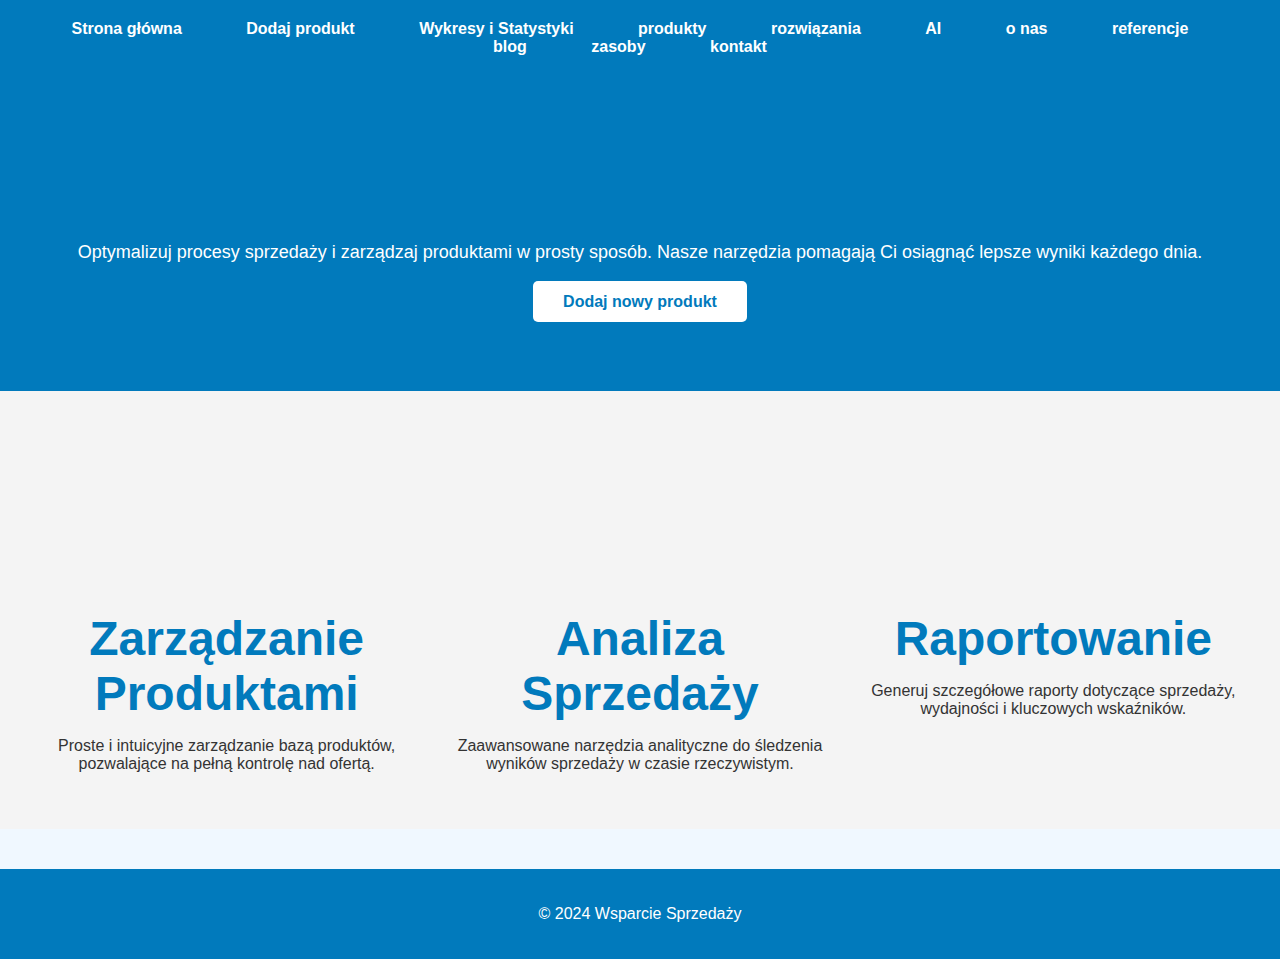
<file: frontend/index.html>
<!DOCTYPE html>
<html lang="pl">
<head>
    <meta charset="UTF-8">
    <meta name="viewport" content="width=device-width, initial-scale=1.0">
    <title>Strona Główna</title>
    <link rel="stylesheet" href="style.css">
</head>
<body>
    <header>
        <nav>
            <ul>
                <li><a href="index.html">Strona główna</a></li>
                    <li><a href="formularz.html">Dodaj produkt</a></li>
                    <li><a href="wykresy.html">Wykresy i Statystyki</a></li>
                    <li><a href="#">produkty</a></li>
                    <li><a href="#">rozwiązania</a></li>
                    <li><a href="#">AI</a></li>
                    <li><a href="#">o nas</a></li>
                    <li><a href="#">referencje</a></li>
                    <li><a href="#">blog</a></li>
                    <li><a href="#">zasoby</a></li>
                    <li><a href="#">kontakt</a></li>
            </ul>
        </nav>
    </header>

    <section class="hero-section">
        <div class="hero-content">
            <h1>Witamy w Systemie Wsparcia Sprzedaży</h1>
            <p>Optymalizuj procesy sprzedaży i zarządzaj produktami w prosty sposób. Nasze narzędzia pomagają Ci osiągnąć lepsze wyniki każdego dnia.</p>
            <a href="formularz.html" class="hero-btn">Dodaj nowy produkt</a>
        </div>
    </section>

    <section class="features">
        <div class="feature">
            <h2>Zarządzanie Produktami</h2>
            <p>Proste i intuicyjne zarządzanie bazą produktów, pozwalające na pełną kontrolę nad ofertą.</p>
        </div>
        <div class="feature">
            <h2>Analiza Sprzedaży</h2>
            <p>Zaawansowane narzędzia analityczne do śledzenia wyników sprzedaży w czasie rzeczywistym.</p>
        </div>
        <div class="feature">
            <h2>Raportowanie</h2>
            <p>Generuj szczegółowe raporty dotyczące sprzedaży, wydajności i kluczowych wskaźników.</p>
        </div>
    </section>

    <footer>
        <p>© 2024 Wsparcie Sprzedaży</p>
    </footer>

    <style>

    </style>
</body>
</html>
</file>
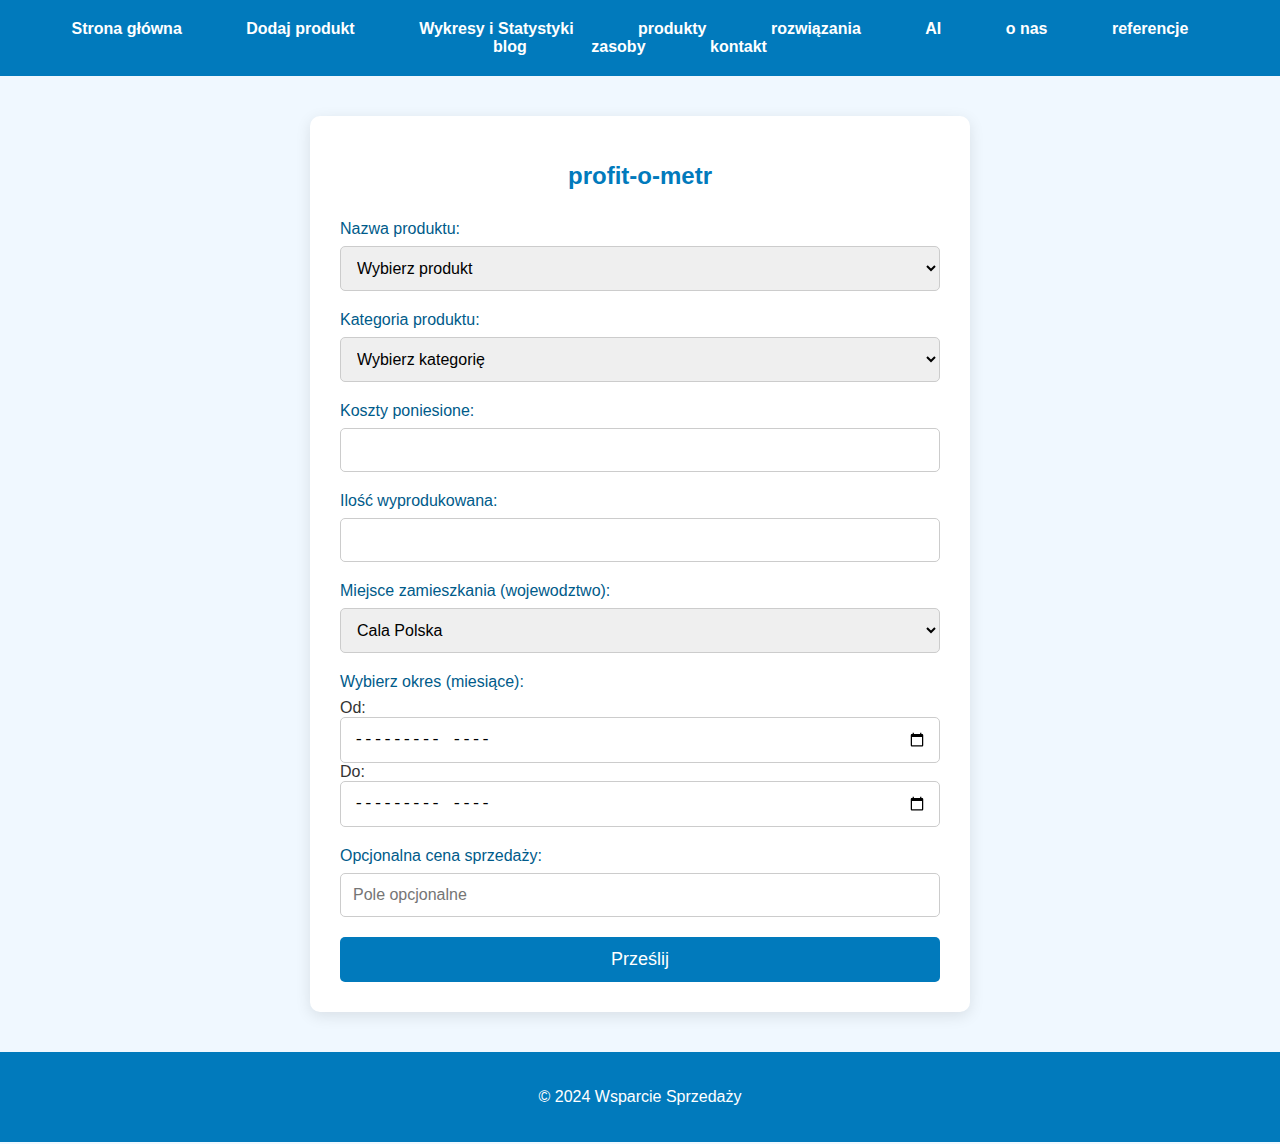
<file: frontend/formularz.html>
<!DOCTYPE html>
<html lang="pl">
<head>
    <meta charset="UTF-8">
    <meta name="viewport" content="width=device-width, initial-scale=1.0">
    <title>Formularz Produktu</title>
    <link rel="stylesheet" href="/frontend/style.css">
</head>
<body>
    <header>
        <div class="menu-bar">
            <nav>
                <ul>
                    <li><a href="/frontend/index.html">Strona główna</a></li>
                    <li><a href="/frontend/formularz.html">Dodaj produkt</a></li>
                    <li><a href="/frontend/wykresy.html">Wykresy i Statystyki</a></li>
                    <li><a href="#">produkty</a></li>
                    <li><a href="#">rozwiązania</a></li>
                    <li><a href="#">AI</a></li>
                    <li><a href="#">o nas</a></li>
                    <li><a href="#">referencje</a></li>
                    <li><a href="#">blog</a></li>
                    <li><a href="#">zasoby</a></li>
                    <li><a href="#">kontakt</a></li>
                </ul>
            </nav>
        </div>
    </header>

    <section class="formularz-produktu">
        <h1>profit-o-metr</h1>
        <form action="/submit" method="post">
            <div class="form-group">
                <label for="product_name">Nazwa produktu:</label>
                <select id="product_name" name="product_name" required>
                    <option value="" disabled selected>Wybierz produkt</option>
                    <option value="chleb">Chleb</option>
                    <option value="laptop">Laptop</option>
                    <option value="czekolada">Czekolada</option>
                    <option value="piwo">Piwo</option>
                    <option value="woda">Woda</option>
                    <option value="tablet">Tablet</option>
                    <option value="tv">TV</option>
                    <option value="kurtki">Kurtki</option>
                    <option value="t-shirt">T-shirt</option>
                    <option value="buty-letnie">Buty letnie</option>
                    <option value="buty-zimowe">Buty zimowe</option>
                </select>
            </div>

            <div class="form-group">
                <label for="category">Kategoria produktu:</label>
                <select id="category" name="category" required>
                    <option value="" disabled selected>Wybierz kategorię</option>
                    <option value="elektronika">Elektronika</option>
                    <option value="spozywczy">Spozywczy</option>
                    <option value="odziez">Odziez</option>
                    <option value="obuwie">Obuwie</option>
                </select>
            </div>

            <div class="form-group">
                <label for="costs">Koszty poniesione:</label>
                <input type="number" id="costs" name="costs" step="0.01" required>
            </div>

            <div class="form-group">
                <label for="quantity">Ilość wyprodukowana:</label>
                <input type="number" id="quantity" name="quantity" required>
            </div>

            <div class="form-group">
                <label for="region">Miejsce zamieszkania (wojewodztwo):</label>
                <select id="region" name="region">
                    <option value="cala Polska" selected>Cala Polska</option>
                    <option value="dolnoslaskie">Dolnoslaskie</option>
                    <option value="kujawsko-pomorskie">Kujawsko-Pomorskie</option>
                    <option value="lubelskie">Lubelskie</option>
                    <option value="lubuskie">Lubuskie</option>
                    <option value="lodzkie">Lodzkie</option>
                    <option value="malopolskie">Malopolskie</option>
                    <option value="mazowieckie">Mazowieckie</option>
                    <option value="opolskie">Opolskie</option>
                    <option value="podkarpackie">Podkarpackie</option>
                    <option value="podlaskie">Podlaskie</option>
                    <option value="pomorskie">Pomorskie</option>
                    <option value="slaskie">Slaskie</option>
                    <option value="swietokrzyskie">Swietokrzyskie</option>
                    <option value="warminsko-mazurskie">Warminsko-Mazurskie</option>
                    <option value="wielkopolskie">Wielkopolskie</option>
                    <option value="zachodniopomorskie">Zachodniopomorskie</option>
                </select>
            </div>

            <div class="form-group">
                <label for="start_month">Wybierz okres (miesiące):</label>
                Od: <input type="month" id="start_month" name="start_month">
                Do: <input type="month" id="end_month" name="end_month">
            </div>

            <div class="form-group">
                <label for="price">Opcjonalna cena sprzedaży:</label>
                <input type="number" id="price" name="price" step="0.01" placeholder="Pole opcjonalne">
            </div>

            <button type="submit" class="submit-btn">Prześlij</button>

        </form>
    </section>

    <footer>
        <p>© 2024 Wsparcie Sprzedaży</p>
    </footer>
</body>
</html>
</file>
<file: frontend/style.css>
body {
            font-family: 'Roboto', sans-serif;
            background-color: #f0f8ff;
            color: #333;
            margin: 0;
        }

        header {
            background-color: #017abc;
            padding: 20px;
        }

        nav ul {
            list-style-type: none;
            padding: 0;
            margin: 0;
            text-align: center;
        }

        nav ul li {
            display: inline;
            margin-right: 20px;
        }

        nav ul li a {
            text-decoration: none;
            color: white;
            font-weight: bold;
            padding: 10px 20px;
            border-radius: 5px;
        }

        nav ul li a:hover, nav ul li a.active {
            background-color: #005b8a;
        }

        .formularz-produktu {
            width: 100%;
            max-width: 600px;
            margin: 40px auto;
            background: #fff;
            padding: 30px;
            border-radius: 10px;
            box-shadow: 0 4px 15px rgba(0, 0, 0, 0.1);
        }

        h1 {
            color: #017abc;
            text-align: center;
            margin-bottom: 30px;
            font-size: 24px;
        }

        .form-group {
            margin-bottom: 20px;
        }

        label {
            display: block;
            font-size: 16px;
            margin-bottom: 8px;
            color: #005b8a;
        }

        input, select {
            width: 100%;
            padding: 12px;
            border: 1px solid #ccc;
            border-radius: 5px;
            box-sizing: border-box;
            font-size: 16px;
        }

        .submit-btn {
            width: 100%;
            padding: 12px;
            background-color: #017abc;
            color: white;
            border: none;
            border-radius: 5px;
            cursor: pointer;
            font-size: 18px;
            transition: background-color 0.3s ease;
        }

        .submit-btn:hover {
            background-color: #005b8a;
        }

        footer {
            background-color: #017abc;
            padding: 20px;
            color: white;
            text-align: center;
        }

        @media (max-width: 768px) {
            .formularz-produktu {
                width: 90%;
                padding: 20px;
            }

            nav ul li {
                display: block;
                margin-bottom: 10px;
            }
        }

    body {
            font-family: 'Roboto', sans-serif;
            background-color: #f0f8ff;
            color: #333;
            margin: 0;
        }

        header {
            background-color: #017abc;
            padding: 20px;
        }

        nav ul {
            list-style-type: none;
            padding: 0;
            margin: 0;
            text-align: center;
        }

        nav ul li {
            display: inline;
            margin-right: 20px;
        }

        nav ul li a {
            text-decoration: none;
            color: white;
            font-weight: bold;
            padding: 10px 20px;
            border-radius: 5px;
        }

        nav ul li a:hover, nav ul li a.active {
            background-color: #005b8a;
        }

        .hero-section {
            background-color: #017abc;
            color: white;
            padding: 80px 20px;
            text-align: center;
        }

        .hero-content h1 {
            font-size: 36px;
            margin-bottom: 20px;
        }

        .hero-content p {
            font-size: 18px;
            margin-bottom: 30px;
        }

        .hero-btn {
            background-color: white;
            color: #017abc;
            padding: 12px 30px;
            text-decoration: none;
            border-radius: 5px;
            font-weight: bold;
            transition: background-color 0.3s ease;
        }

        .hero-btn:hover {
            background-color: #005b8a;
            color: white;
        }

        .features {
            display: flex;
            justify-content: space-around;
            padding: 40px 20px;
            background-color: #f4f4f4;
        }

        .feature {
            width: 30%;
            text-align: center;
        }

        .feature h2 {
            color: #017abc;
            margin-bottom: 15px;
        }

        footer {
            background-color: #017abc;
            padding: 20px;
            color: white;
            text-align: center;
        }

        /* Responsive design */
        @media (max-width: 768px) {
            .features {
                flex-direction: column;
                align-items: center;
            }

            .feature {
                width: 90%;
                margin-bottom: 20px;
            }
        }

        body {
            font-family: 'Roboto', sans-serif;
            background-color: #f0f8ff;
            color: #333;
            margin: 0;
        }

        header {
            background-color: #017abc;
            padding: 20px;
        }

        nav ul {
            list-style-type: none;
            padding: 0;
            margin: 0;
            text-align: center;
        }

        nav ul li {
            display: inline;
            margin-right: 20px;
        }

        nav ul li a {
            text-decoration: none;
            color: white;
            font-weight: bold;
            padding: 10px 20px;
            border-radius: 5px;
        }

        nav ul li a:hover, nav ul li a.active {
            background-color: #005b8a;
        }

        .charts-and-stats {
            display: grid;
            grid-template-columns: 1fr 1fr;
            grid-template-rows: 1fr 1fr;
            gap: 15px;
            width: 85%;
            max-width: 1000px;
            margin: 30px auto;
            padding: 20px;
            background: #fff;
            border-radius: 10px;
            box-shadow: 0 4px 15px rgba(0, 0, 0, 0.1);
        }

        .chart-container {
            padding: 10px;
            background-color: #f9f9f9;
            border-radius: 8px;
            box-shadow: 0 2px 10px rgba(0, 0, 0, 0.1);
            height: 320px; /* Zmniejszona wysokość kontenerów */
        }

        .chart-container.slowekres {
            margin-top: 0px; /* Dodano margines górny, aby zwiększyć odstęp między statystykami a wykresem */
        }

        .chart-container canvas {
            height: 250px; /* Zmniejszenie wysokości canvasu */
            width: 250px;  /* Zmniejszenie szerokości canvasu */
        }

        .stats-container {
            padding: 0px;
            background-color: #f4f4f4;
            border-radius: 0px;
            text-align: center;
            grid-column: 2 / span 1;
            grid-row: 1 / span 1;
            box-shadow: 0 2px 10px rgba(0, 0, 0, 0.1);
            height: 340px; /* Zmniejszona wysokość statystyk */
        }

        .stat-value {
            margin-top: 40px;
            font-size: 46px;
            font-weight: bold;
            color: #005b8a;
            margin-bottom: 10px;
        }
        .stat-label {
        margin-top: 10px;
        }

        h2 {
            text-align: center;
            color: #005b8a;
            font-size: 48px;
            font-weight: bold;
            margin-top: 180px;
        }

        canvas {
            max-width: 100%;
            height: 100%;
        }

        footer {
            background-color: #017abc;
            padding: 20px;
            color: white;
            text-align: center;
            margin-top: 40px;
        }

        .product-section {
            margin-top: 100px;
        }

        @media (max-width: 768px) {
            .charts-and-stats {
                grid-template-columns: 1fr;
                grid-template-rows: auto;
            }
        }
</file>
